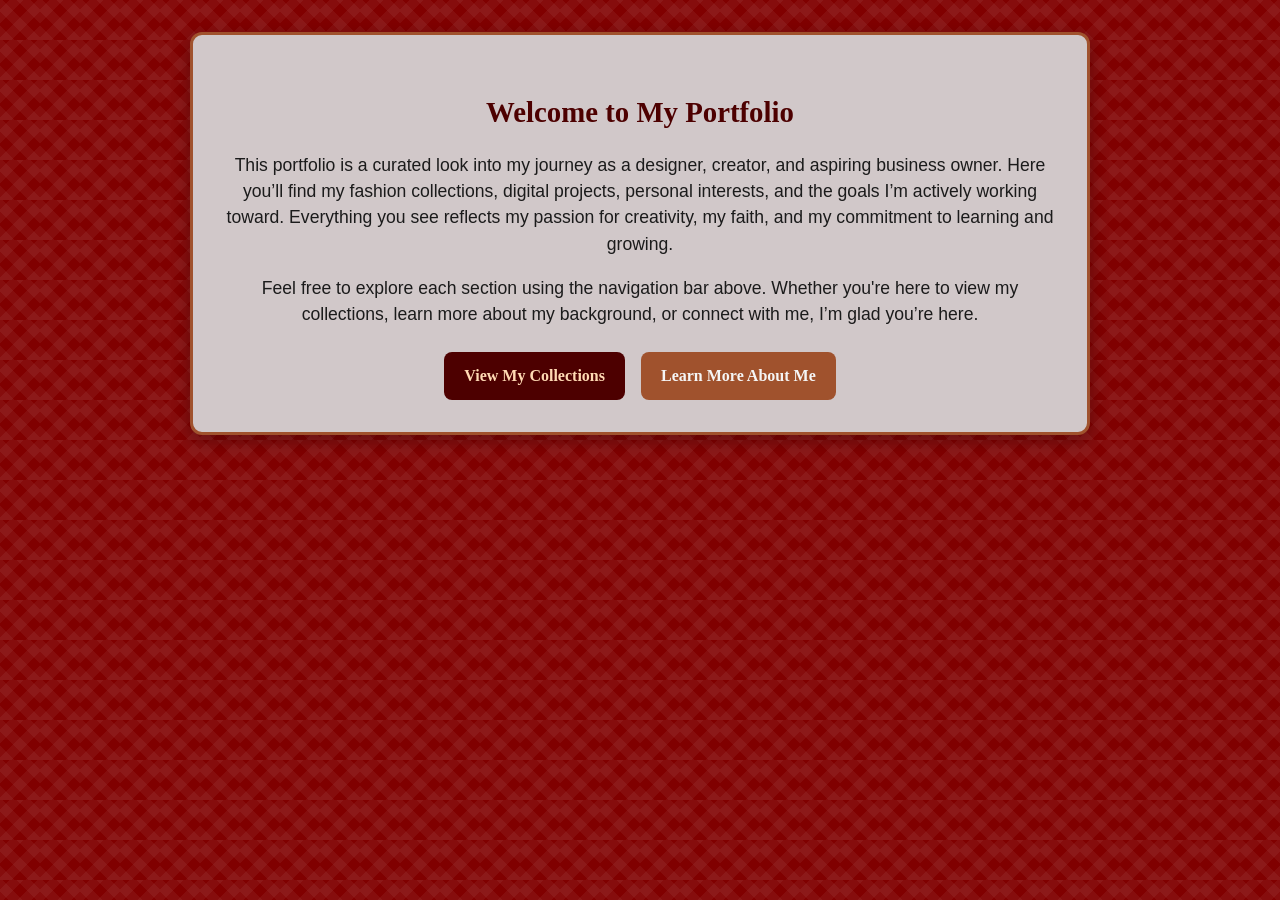
<file: index.html>
<!DOCTYPE html>
<html lang="en">
<head>
  <meta charset="UTF-8">
  <meta name="viewport" content="width=device-width, initial-scale=1.0">
  <link rel="stylesheet" href="css/style.css">
  <link rel="stylesheet" href="css/home.css">
  <title>Home Page - My Portfolio</title>
</head>
<body>
  <main>
    <section class="home-intro" aria-labelledby="welcome-heading">
      <h2 id="welcome-heading">Welcome to My Portfolio</h2>

      <p class="intro-text">
        This portfolio is a curated look into my journey as a designer, creator, and aspiring business owner. 
        Here you’ll find my fashion collections, digital projects, personal interests, and the goals I’m actively working toward. 
        Everything you see reflects my passion for creativity, my faith, and my commitment to learning and growing.
      </p>

      <p class="intro-text">
        Feel free to explore each section using the navigation bar above. 
        Whether you're here to view my collections, learn more about my background, or connect with me, 
        I’m glad you’re here.
      </p>

      <div class="home-buttons">
        <a class="cta" href="pages/projects.html">View My Collections</a>
        <a class="cta secondary" href="pages/about.html">Learn More About Me</a>
      </div>
    </section>

  </main>
</body>
</html>
</file>
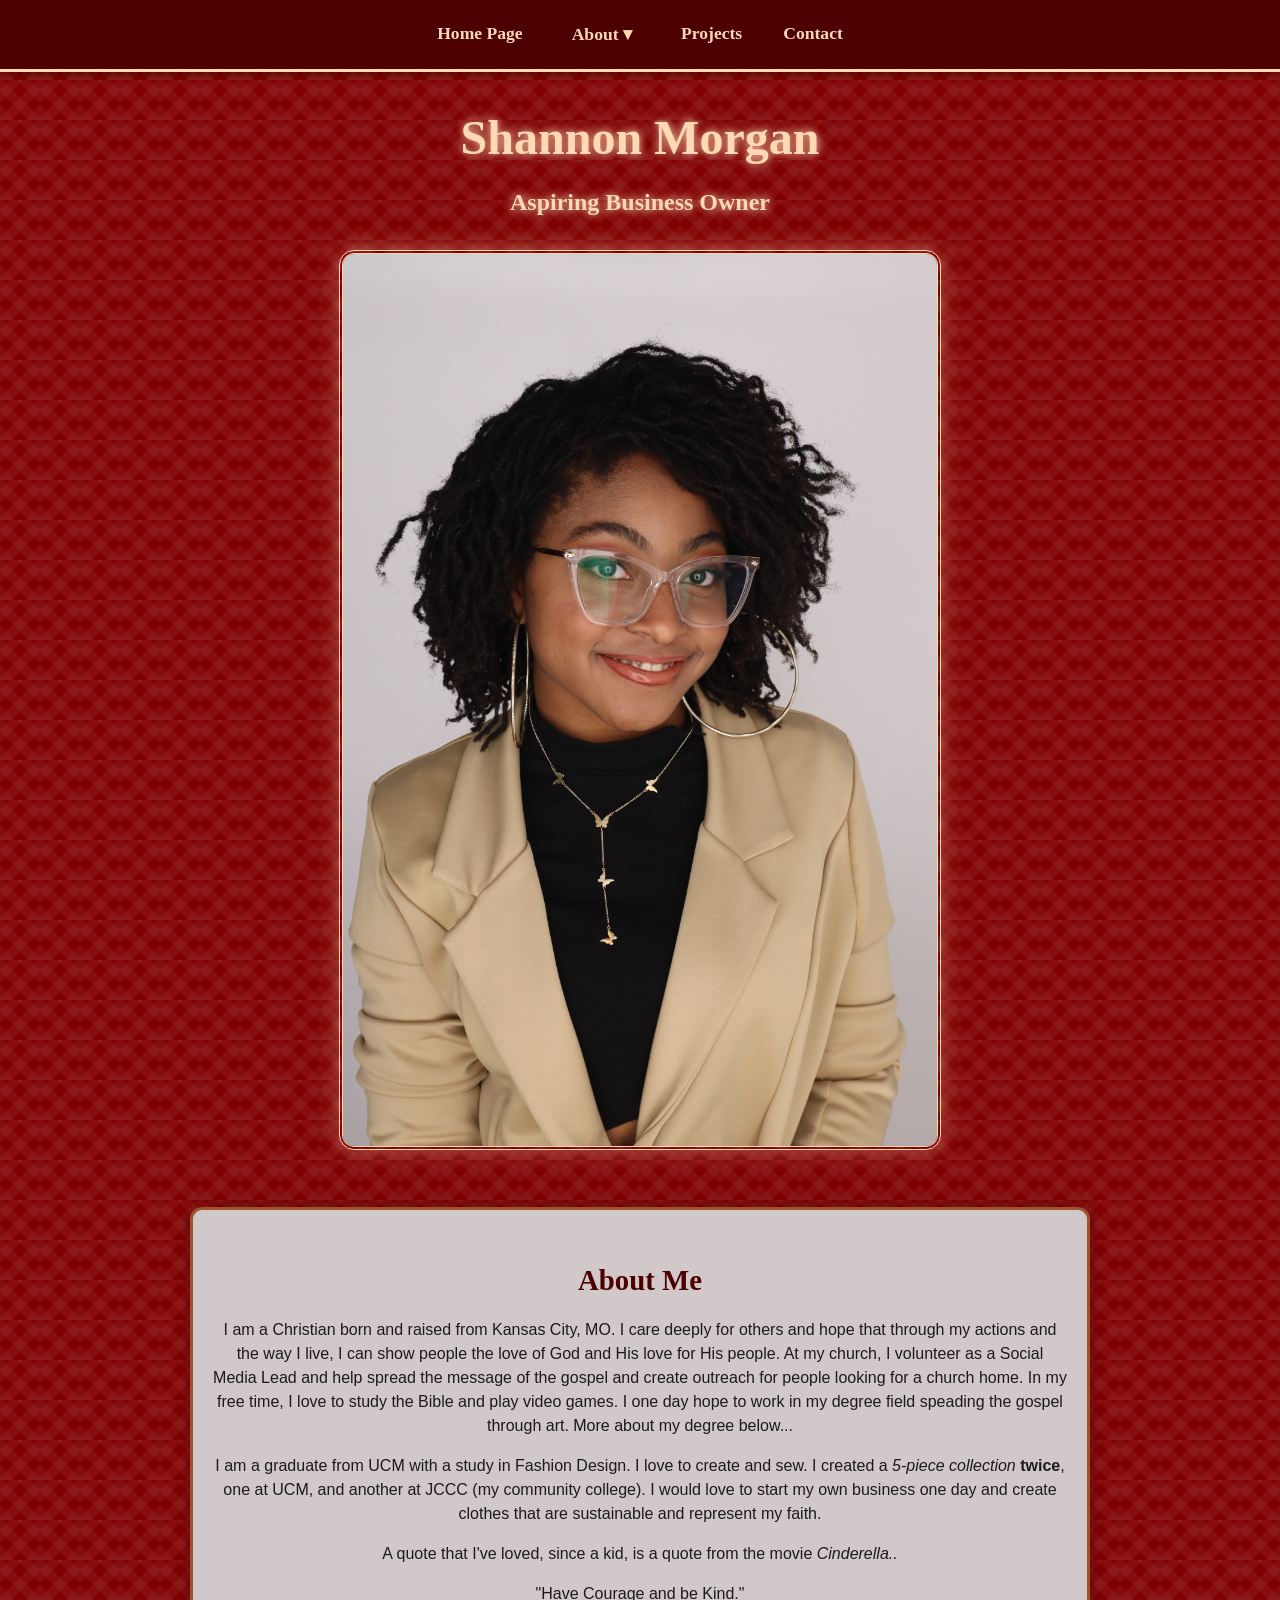
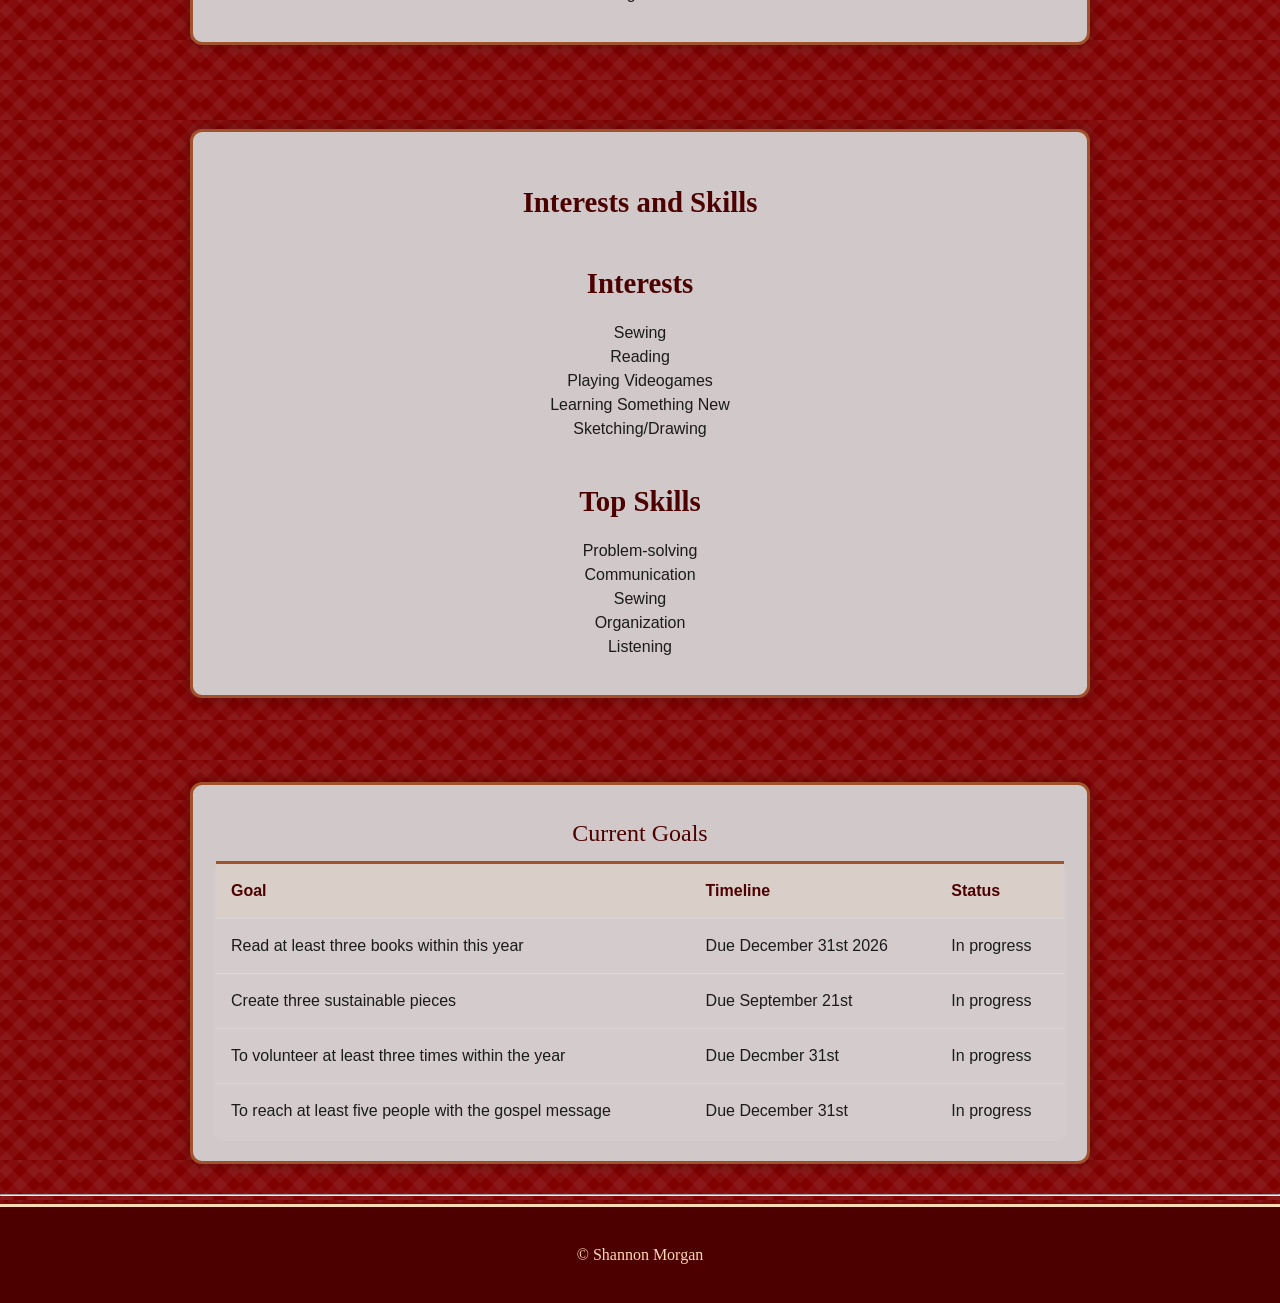
<file: pages/about.html>
<!DOCTYPE html>
<html lang="en">
<head>
  <meta charset="UTF-8">
  <meta name="viewport" content="width=device-width, initial-scale=1.0">
  <link rel="stylesheet" href="../css/style.css">
  <link rel="stylesheet" href="../css/about.css">
  <title>My Portfolio</title>
</head>
<body>
  <main>
    <nav class="site-nav" role="navigation" aria-label="Main">
        <ul>
          <li><a href="../index.html">Home Page</a></li>
          <li class="dropdown">
            <button class="dropdown-btn" aria-haspopup="true" aria-expanded="false">
              <a href="../pages/about.html">About ▾</a>
            </button>
            <ul class="dropdown-menu" aria-label="About submenu">
              <li><a href="#about-me">About Me</a></li>
              <li><a href="#interests-skills">Interests</a></li>
              <li><a href="#current-goals">Goals</a></li>
            </ul>
          </li>
          <li><a href="../pages/projects.html">Projects</a></li>
          <li><a href="../pages/contact.html">Contact</a></li>
        </ul>
      </nav>
    <header class="site-header">
      <h1 class="site-title">Shannon Morgan</h1>
      <h2 class="site-subtitle">Aspiring Business Owner</h2>
      <img class="hero-img" src="../images/portrait.jpg" alt="Portrait of Shannon Morgan in front of a neutral background for a professional headshot">
    </header>
    <section id="about-me">
      <h3>About Me</h3>
      <p>I am a Christian born and raised from Kansas City, MO. I care deeply for others and hope that through my actions and the way I live, I can show people the love of God and His love for His people. At my church, I volunteer as a Social Media Lead and help spread the message of the gospel and create outreach for people looking for a church home. In my free time, I love to study the Bible and play video games. I one day hope to work in my degree field speading the gospel through art. More about my degree below...</p>
      <p>I am a graduate from UCM with a study in Fashion Design. I love to create and sew. I created a <em>5-piece collection</em> <strong>twice</strong>, one at UCM, and another at JCCC (my community college). I would love to start my own business one day and create clothes that are sustainable and represent my faith.</p>
      <p>A quote that I've loved, since a kid, is a quote from the movie <em>Cinderella..</em></p>
      <blockquote>"Have Courage and be Kind."</blockquote>
    </section>
    <br>
    <section id="interests-skills">
      <h3>Interests and Skills</h3>
      <h4>Interests</h4>
      <ul>
        <li>Sewing</li>
        <li>Reading</li>
        <li>Playing Videogames</li>
        <li>Learning Something New</li>
        <li>Sketching/Drawing</li>
      </ul>
      <h4>Top Skills</h4>
      <ol>
        <li>Problem-solving</li>
        <li>Communication</li>
        <li>Sewing</li>
        <li>Organization</li>
        <li>Listening</li>
      </ol>
    </section>
    <br>
    <section id="current-goals">
      <table>
        <caption>Current Goals</caption>
        <thead>
          <tr>
            <th>Goal</th>
            <th>Timeline</th>
            <th>Status</th>
          </tr>
        </thead>
        <tbody>
          <tr>
            <td>Read at least three books within this year</td>
            <td>Due December 31st 2026</td>
            <td>In progress</td>
          </tr>
          <tr>
            <td>Create three sustainable pieces</td>
            <td>Due September 21st</td>
            <td>In progress</td>
          </tr>
          <tr>
            <td>To volunteer at least three times within the year</td>
            <td>Due Decmber 31st</td>
            <td>In progress</td>
          </tr>
          <tr>
            <td>To reach at least five people with the gospel message</td>
            <td>Due December 31st</td>
            <td>In progress</td>
          </tr>
        </tbody>
      </table>
    </section><hr>
  </main>
  <footer class="site-footer" role="contentinfo">
    <p>© <span id="year"></span> Shannon Morgan</p>
  </footer>
</body>
</html>
</file>
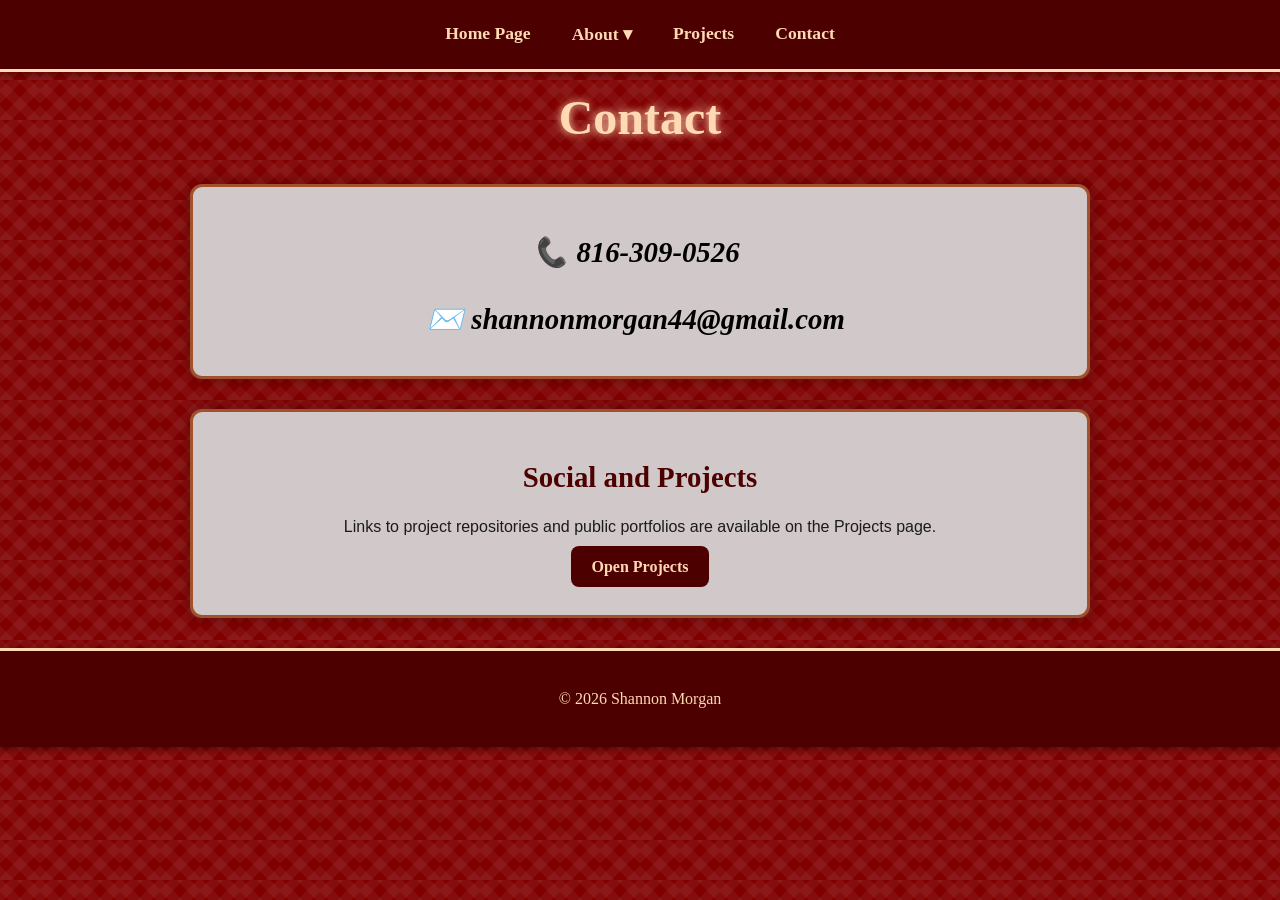
<file: pages/contact.html>
<!doctype html>
<html lang="en">
<head>
  <meta charset="utf-8" />
  <meta name="viewport" content="width=device-width,initial-scale=1" />
  <link rel="stylesheet" href="../css/style.css" />
  <link rel="stylesheet" href="../css/contact.css" />
  <title>Contact — Shannon Morgan</title>
</head>
<body>
  <a class="skip-link" href="#main">Skip to content</a>

  <header role="banner">
      <nav class="site-nav" role="navigation" aria-label="Main">
        <ul>
          <li><a href="../index.html">Home Page</a></li>
          <li class="dropdown">
            <button class="dropdown-btn" aria-haspopup="true" aria-expanded="false">
              About ▾
            </button>
            <ul class="dropdown-menu" aria-label="About submenu">
              <li><a href="../pages/about.html">About Me</a></li>
              <li><a href="#interests">Interests</a></li>
              <li><a href="#goals">Goals</a></li>
            </ul>
          </li>
          <li><a href="../pages/projects.html">Projects</a></li>
          <li><a href="../pages/contact.html">Contact</a></li>
        </ul>
      </nav>
  </header>

  <main id="main" tabindex="-1">
    <h1 class="site-title">Contact</h1>
    <section>
      <address>
        <h2>📞<a href="tel:816-309-0526">816-309-0526</a></h2>
        <h2>✉️<a href="mailto:shannonmorgan44@gmail.com">shannonmorgan44@gmail.com</a></h2>
      </address>
    </section>

    <section aria-labelledby="social-heading">
      <h2 id="social-heading">Social and Projects</h2>
      <p>Links to project repositories and public portfolios are available on the Projects page.</p>
      <p><a class="cta" href="pages/projects.html">Open Projects</a></p>
    </section>
  </main>

  <footer class="site-footer" role="contentinfo">
    <p>© <span id="year"></span> Shannon Morgan</p>
  </footer>

  <script src="../js/script.js" defer></script>
</body>
</html>
</file>
<file: css/style.css>
/* -----------------------------------------------------------
   GLOBAL VARIABLES (Color Scheme + Layout)
----------------------------------------------------------- */
:root {
  --bg-dark: #800000;
  --bg-accent: #4d0000;
  --panel: #d1c8c9;
  --muted: #a0522d;
  --accent: #ffd9b3;
  --text-light: #f5f5f5;
  --text-dark: #1b1b1b;
  --focus: #ffb366;
  --max-width: 900px;
}

/* -----------------------------------------------------------
   BASE STYLES
----------------------------------------------------------- */
* {
  box-sizing: border-box;
}

body {
  margin: 0;
  padding: 0;
  font-family: "Montserrat", sans-serif;
  background-color: var(--bg-dark);
  background-image: repeating-linear-gradient(
      45deg,
      rgba(255, 255, 255, 0.05) 0px,
      rgba(255, 255, 255, 0.05) 10px,
      transparent 10px,
      transparent 20px
    ),
    repeating-linear-gradient(
      -45deg,
      rgba(255, 255, 255, 0.05) 0px,
      rgba(255, 255, 255, 0.05) 10px,
      transparent 10px,
      transparent 20px
    );
  background-size: 40px 40px;
  color: var(--text-light);
  line-height: 1.5;
}

img {
  max-width: 100%;
  display: block;
  border-radius: 12px;
}

/* Skip link for accessibility */
.skip-link {
  position: absolute;
  left: -999px;
  top: auto;
  width: 1px;
  height: 1px;
  overflow: hidden;
}

.skip-link:focus {
  left: 1rem;
  top: 1rem;
  width: auto;
  height: auto;
  padding: 0.5rem 0.75rem;
  background: var(--accent);
  color: var(--bg-dark);
  border-radius: 6px;
  z-index: 9999;
}

/* -----------------------------------------------------------
   NAVIGATION BAR + DROPDOWN
----------------------------------------------------------- */
.site-nav {
  background-color: var(--bg-accent);
  padding: 10px 0;
  border-bottom: 3px solid var(--accent);
  position: sticky;
  top: 0;
  z-index: 1000;
  box-shadow: 0 2px 8px rgba(0,0,0,0.4);
}

.site-nav > ul {
  list-style: none;
  display: flex;
  gap: 25px;
  justify-content: center;
  padding: 10px 0;
  margin: 0;
}

.site-nav a,
.dropdown-btn {
  color: var(--accent);
  text-decoration: none;
  font-family: "Playfair Display", serif;
  font-size: 1.1rem;
  font-weight: 600;
  padding: 0.25rem 0.5rem;
  border-radius: 4px;
}

/* Hover + focus states */
.site-nav a:hover,
.site-nav a:focus-visible,
.dropdown-btn:hover,
.dropdown-btn:focus-visible {
  color: white;
  text-shadow: 0 0 8px var(--accent);
  outline: 3px solid var(--focus);
  outline-offset: 3px;
}

/* Dropdown container */
.dropdown {
  position: relative;
}

/* Dropdown button */
.dropdown-btn {
  background: none;
  border: none;
  cursor: pointer;
}

/* Dropdown menu */
.dropdown-menu {
  position: absolute;
  top: 2.2rem;
  left: 0;
  background-color: var(--bg-accent);
  border: 2px solid var(--accent);
  border-radius: 8px;
  list-style: none;
  padding: 0.5rem 0;
  margin: 0;
  display: none;
  min-width: 160px;
  box-shadow: 0 6px 18px rgba(0,0,0,0.4);
}

/* Show dropdown */
.dropdown:hover .dropdown-menu,
.dropdown:focus-within .dropdown-menu {
  display: block;
}

.dropdown-menu a {
  display: block;
  padding: 0.5rem 1rem;
  color: var(--accent);
  text-decoration: none;
}

.dropdown-menu a:hover,
.dropdown-menu a:focus-visible {
  background-color: var(--bg-dark);
  color: white;
}

/* -----------------------------------------------------------
   HEADER
----------------------------------------------------------- */
.site-header {
  text-align: center;
  padding: 20px 0;
}

.site-title {
  font-family: "Playfair Display", serif;
  color: var(--accent);
  margin: 10px 0;
  font-size: 3rem;
  text-align: center;
  text-shadow: 0 0 8px var(--accent)
}
.site-subtitle {
  font-family: "Playfair Display", serif;
  color: var(--accent);
  margin: 10px 0;
  font-size: 1.5rem;
  text-align: center;
  text-shadow: 0 0 8px var(--accent)
}
.hero-img {
  display:inline-block;
  border-radius: 15px;
  border: 4px double var(--accent);
  box-shadow: 0 0 20px rgba(255, 217, 179, 0.4);
  margin-top: 20px;
   max-width: 50%;
  height: 100vh;
}

/* -----------------------------------------------------------
   PAGE SECTIONS
----------------------------------------------------------- */
section {
  background-color: var(--panel);
  border: 3px solid var(--muted);
  border-radius: 12px;
  padding: 20px;
  margin: 30px auto;
  max-width: var(--max-width);
  color: var(--text-dark);
  box-shadow: 0 0 15px rgba(0,0,0,0.3);
  text-align: center;
}

section h1,
section h2,
section h3,
section h4 {
  font-family: "Playfair Display", serif;
  color: var(--bg-accent);
  text-align: center;
  font-size: 1.8rem;
  margin-bottom: 15px;
}
/* -----------------------------------------------------------
   FOOTER
----------------------------------------------------------- */
.site-footer {
  text-align: center;
  padding: 20px;
  color: var(--accent);
  font-family: "Playfair Display", serif;
  background-color: var(--bg-accent);
  border-top: 3px solid var(--accent);
  position: sticky;
  top: 0;
  z-index: 1000;
  box-shadow: 0 2px 8px rgba(0,0,0,0.4);
}
.site-footer a {
  color: var(--accent);
  text-decoration: none;
}
.site-footer a:hover,
.site-footer a:focus-visible {
  text-decoration: underline;
  outline: 3px solid var(--focus);
  outline-offset: 3px;
}

/* -----------------------------------------------------------
   REDUCED MOTION
----------------------------------------------------------- */
@media (prefers-reduced-motion: reduce) {
  * {
    transition: none !important;
    animation: none !important;
  }
}

/* -----------------------------------------------------------
   RESPONSIVE
----------------------------------------------------------- */
@media (max-width: 520px) {
  .gallery-item img {
    height: 160px;
  }

  .site-nav > ul {
    gap: 10px;
    flex-wrap: wrap;
  }
}
</file>
<file: css/home.css>
/* -----------------------------------------------------------
   HOME INTRO SECTION
----------------------------------------------------------- */
.home-intro {
  background-color: var(--panel);
  border: 3px solid var(--muted);
  border-radius: 12px;
  padding: 2rem;
  margin: 2rem auto;
  max-width: var(--max-width);
  color: var(--text-dark);
  box-shadow: 0 6px 18px rgba(0,0,0,0.25);
}

.home-intro h2 {
  text-align: center;
  font-family: "Playfair Display", serif;
  color: var(--bg-accent);
}

.intro-text {
  font-size: 1.1rem;
  margin-bottom: 1rem;
}

.home-buttons {
  display: flex;
  justify-content: center;
  gap: 1rem;
  margin-top: 1.5rem;
}

.cta {
  background-color: var(--bg-accent);
  color: var(--accent);
  padding: 0.75rem 1.25rem;
  border-radius: 8px;
  text-decoration: none;
  font-family: "Playfair Display", serif;
  font-weight: 600;
  transition: background-color 0.25s ease, transform 0.25s ease;
}

.cta:hover,
.cta:focus-visible {
  background-color: var(--bg-dark);
  transform: translateY(-2px);
  outline: 3px solid var(--focus);
  outline-offset: 3px;
}

.cta.secondary {
  background-color: var(--muted);
  color: var(--text-light);
}
</file>
<file: css/about.css>
/* -----------------------------------------------------------
   PAGE SECTIONS
----------------------------------------------------------- */
section {
  background-color: var(--panel);
  border: 3px solid var(--muted);
  border-radius: 12px;
  padding: 20px;
  margin: 30px auto;
  max-width: var(--max-width);
  color: var(--text-dark);
  box-shadow: 0 0 15px rgba(0,0,0,0.3);
  text-align: center;
}

section h1,
section h2,
section h3,
section h4 {
  font-family: "Playfair Display", serif;
  color: var(--bg-accent);
  text-align: center;
}

#interests-skills > ul, ol {
  list-style: none;
  padding: 0;
  
}/* -----------------------------------------------------------
   TABLES (Goals Section)
----------------------------------------------------------- */
#current-goals {
  background-color: var(--panel);
  border: 3px solid var(--muted);
  border-radius: 12px;
  padding: 20px;
  margin: 30px auto;
  max-width: var(--max-width);
  color: var(--text-dark);
  box-shadow: 0 0 15px rgba(0,0,0,0.3);
  text-align: center;
}
table {
  width: 100%;
  border-collapse: collapse;
  background-color: rgba(255,255,255,0.05);
  border: 3px solid var(--muted);
  border-radius: 12px;
  overflow: hidden;
}

caption {
  font-family: "Playfair Display", serif;
  font-size: 1.5rem;
  color: var(--bg-accent);
  padding: 10px;
}

th, td {
  padding: 15px;
  border-bottom: 1px solid rgba(255,255,255,0.2);
  text-align: left;
}

th {
  background-color: rgba(255,217,179,0.15);
  color: var(--bg-accent);
  font-weight: 700;
}

tr:hover {
  background-color: rgba(255,217,179,0.1);
}
</file>
<file: css/contact.css>
h2 a{
  color: black;;
  text-decoration: none;
  font-family: "Playfair Display", serif;
  font-weight: 600;
  padding: 0.25rem 0.5rem;
  border-radius: 4px;
}

h2 a:hover,
h2 a:focus-visible {
  color: white;
  text-shadow: 0 0 8px var(--accent);
  outline: 3px solid var(--focus);
  outline-offset: 3px;
}
.cta {
  background-color: var(--bg-accent);
  color: var(--accent);
  padding: 0.75rem 1.25rem;
  border-radius: 8px;
  text-decoration: none;
  font-family: "Playfair Display", serif;
  font-weight: 600;
  transition: background-color 0.25s ease, transform 0.25s ease;
}

.cta:hover,
.cta:focus-visible {
  background-color: var(--bg-dark);
  transform: translateY(-2px);
  outline: 3px solid var(--focus);
  outline-offset: 3px;
}

.cta.secondary {
  background-color: var(--muted);
  color: var(--text-light);
}
</file>
